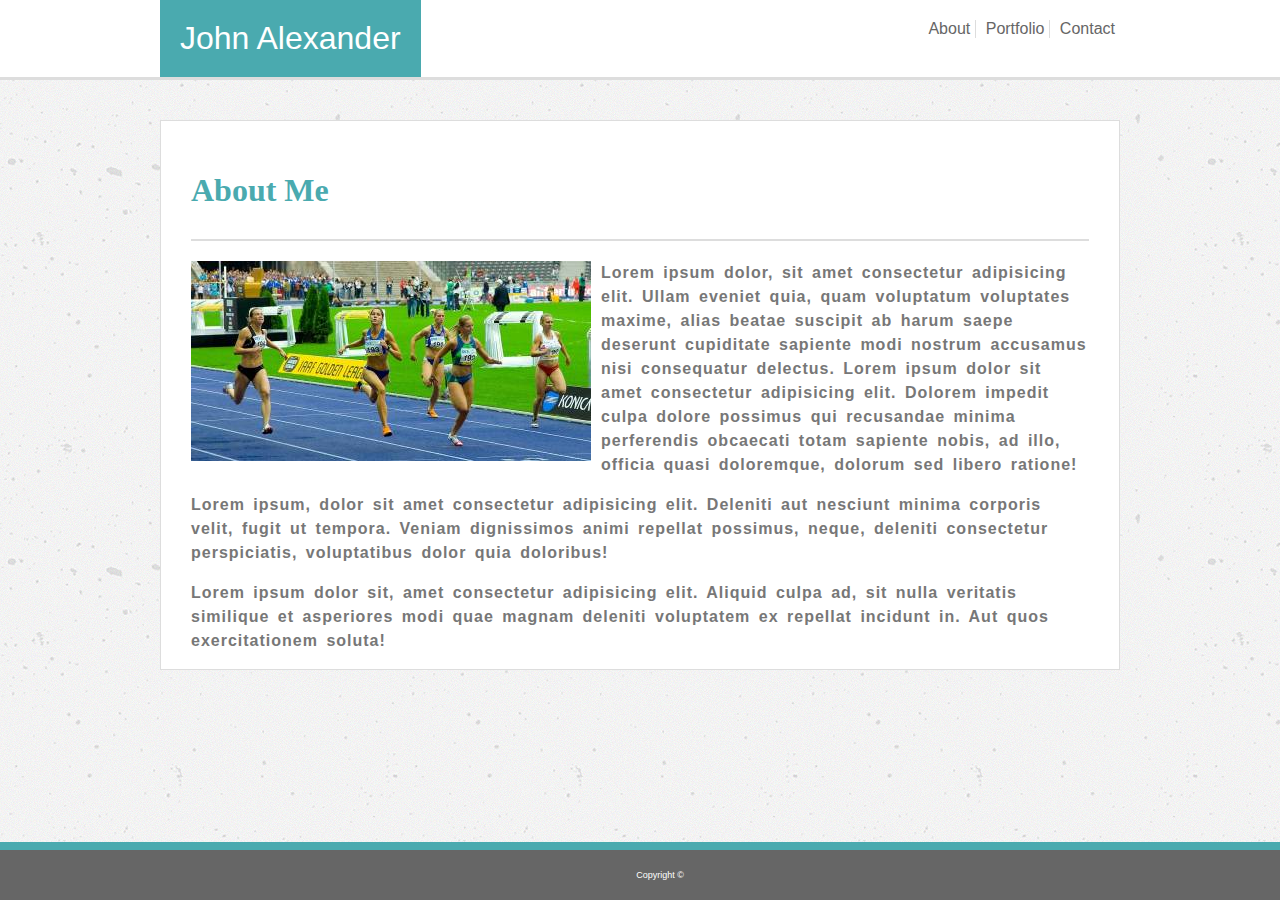
<file: index.html>
<!DOCTYPE html>
<html lang="en">
<head>
    <meta charset="UTF-8">
    <meta name="viewport" content="width=device-width, initial-scale=1.0">
    <meta http-equiv="X-UA-Compatible" content="ie=edge">
    <title>Portfolio Page</title>
    <link rel="stylesheet" href="./assets/css/main.css">
</head>
<body>
    <header>
        <div class="container">
            <div class="logo">John Alexander</div>
            <nav class="nav">
                <ul>
                    <li><a href="#">About</a></li>
                    <li><a href="portfolio.html">Portfolio</a></li>
                    <li><a href="contact.html">Contact</a></li>
                </ul>
            </nav>
        </div>
    </header>
    <div class="container-content">
        <section class="main-content">
            <h1>About Me</h1>
            <hr>
            <img src="./assets/img/sunset.jpeg" alt="fill in photo">
            <p class="not-cleared">Lorem ipsum dolor, sit amet consectetur adipisicing elit. Ullam eveniet quia, quam voluptatum voluptates maxime, alias beatae suscipit ab harum saepe deserunt cupiditate sapiente modi nostrum accusamus nisi consequatur delectus. Lorem ipsum dolor sit amet consectetur adipisicing elit. Dolorem impedit culpa dolore possimus qui recusandae minima perferendis obcaecati totam sapiente nobis, ad illo, officia quasi doloremque, dolorum sed libero ratione!</p>
            <p>Lorem ipsum, dolor sit amet consectetur adipisicing elit. Deleniti aut nesciunt minima corporis velit, fugit ut tempora. Veniam dignissimos animi repellat possimus, neque, deleniti consectetur perspiciatis, voluptatibus dolor quia doloribus!</p>
            <p>Lorem ipsum dolor sit, amet consectetur adipisicing elit. Aliquid culpa ad, sit nulla veritatis similique et asperiores modi quae magnam deleniti voluptatem ex repellat incidunt in. Aut quos exercitationem soluta!</p>
        </section>
    </div>
    <footer>Copyright &copy;</footer>
</body>
</html>
</file>
<file: assets/css/main.css>
html, body, div, nav, ul, li {
    padding: 0;
    margin: 0;
    border: 0;
    box-sizing: border-box;
}

body {
    background-image: url("../img/concrete-texture.png");
    font-family: 'Arial', 'Helvetica Neue', Helvetica, sans-serif;
}

header {
    width: 100%;
    background-color: #fff;
    border-bottom: 3px solid #ddd;
}

h1, h2, h3, h4, h5, h6 {
    font-family: 'Georgia', Times, 'Times New Roman', serif;
}

.container {
    width: 960px;
    margin: 0 auto;
}

.logo {
    display: inline-block;
    padding: 20px;
    background-color: #4aaaaf;
    color: #fff;
    font-size: 2em;
}

.nav {
    padding: 20px 0 20px 20px;
    float: right;
}

ul, li {
    display: inline-block;
    padding: 0 5px;
}


a {
    text-decoration: none;
    color: #666;
}

li {
    border-right: 1px solid #ddd;

}

li:last-child {
    border-right: none;
    padding-right: 0;
}

.container-content {
    width: 960px;
    margin: 0 auto;
    margin-top: 40px;
    background-color: #fff;
    height: auto;
    border: 1px solid #ddd;
}

.main-content {
    padding: 30px;
    margin-bottom: -50px;
}

h1 {
    font-size: 2em;
    color: #4aaaaf;
    display: inline-block;
    /* padding: 10px; */
}

hr {
    background-color: #ddd;
    margin-bottom: 20px;
    height: 2px;
    border: none;

}

img {
    float: left;
    padding: 0 10px 10px 0;
}

.not-cleared {
    clear: none;
}

p {
    line-height: 1.5em;
    clear: both;
    letter-spacing: 1px;
    word-spacing: 3px;
    color: #777;
    font-weight: bold;
}

p:last-child {
    padding-bottom: 20px;
    /* color: #ddd; */
}

/* Footer */

footer {
    background-color: #666;
    color: white;
    width: 100%;
    padding: 20px;
    text-align: center;
    border-top: 8px solid #4aaaaf;
    font-size: 9px;
    position: fixed;
    left: 0;
    bottom: 0;
    
}



/* Media query for desktop */

@media screen and (max-width:980px) {
    header {
        width: 100%;
    }
    
    .container {
        width: 90%;
    }
    
    .container-content {
        width: 60%;
        margin-left: 40px;
    }
    
    p {
        font-family: 'Times New Roman';
    }
    
    
    footer {
        position: static;
        margin-top: 100px;
    
    }
}


/* Media query for tablets */

@media screen and (max-width:768px) {
    header {
        width: 100%;
    }
    
    .container {
        width: 90%;

    }
    
    .container-content {
        width: 90%;
    }
    
    footer {
        position: static;
        margin-top: 100px;
    }
    
    p {
        font-family: 'Times New Roman';
    }
}

/* Media query for phones */

@media screen and (max-width:640px) {


header {
    width: 100%;
    overflow: auto;
}

.container {
    display: block;
    width: 100%;
    margin: 0;
}

.logo {
    display: block;
    width: 100%;
    text-align: center;
}

.nav {
    display: block;
    width: 100%;
    text-align: center;
}


.container-content {
    width: 85%;
}

img {
    width: 100%;
}

footer {
    position: static;
    width: 100%;
    margin-top: 60px;
}

p {
    font-family: 'Times New Roman';
}
}
</file>
